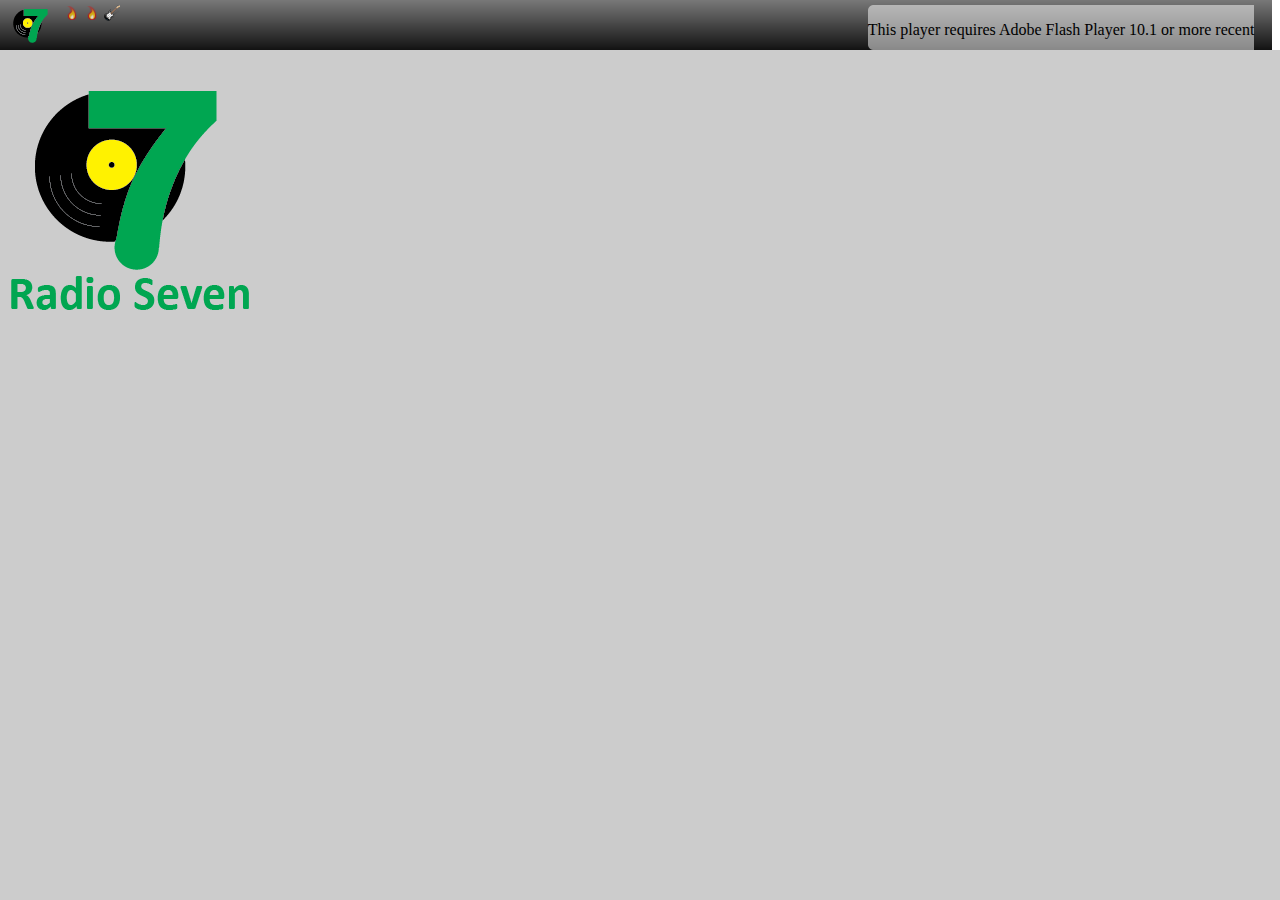
<file: legacy/index.html>
<!DOCTYPE html PUBLIC "-//W3C//DTD XHTML 1.0 Transitional//EN" "http://www.w3.org/TR/xhtml1/DTD/xhtml1-transitional.dtd">
<html xmlns="http://www.w3.org/1999/xhtml">
<head>
<meta http-equiv="Content-Type" content="text/html; charset=utf-8" />
<title>Radio Seven</title>
</head>

<frameset framespacing="0" border="0" rows="50,*" frameborder="0">
  <frame name="cabecalho" scrolling="no" noresize target="principal" src="player_hits/player.html">
  <frame name="principal" src="index2.html" scrolling="auto">
  <noframes>
  <body>

  <p>Seu navegador não aceita quadros.</p>

  </body>
  </noframes>
</frameset>

</html>
</file>
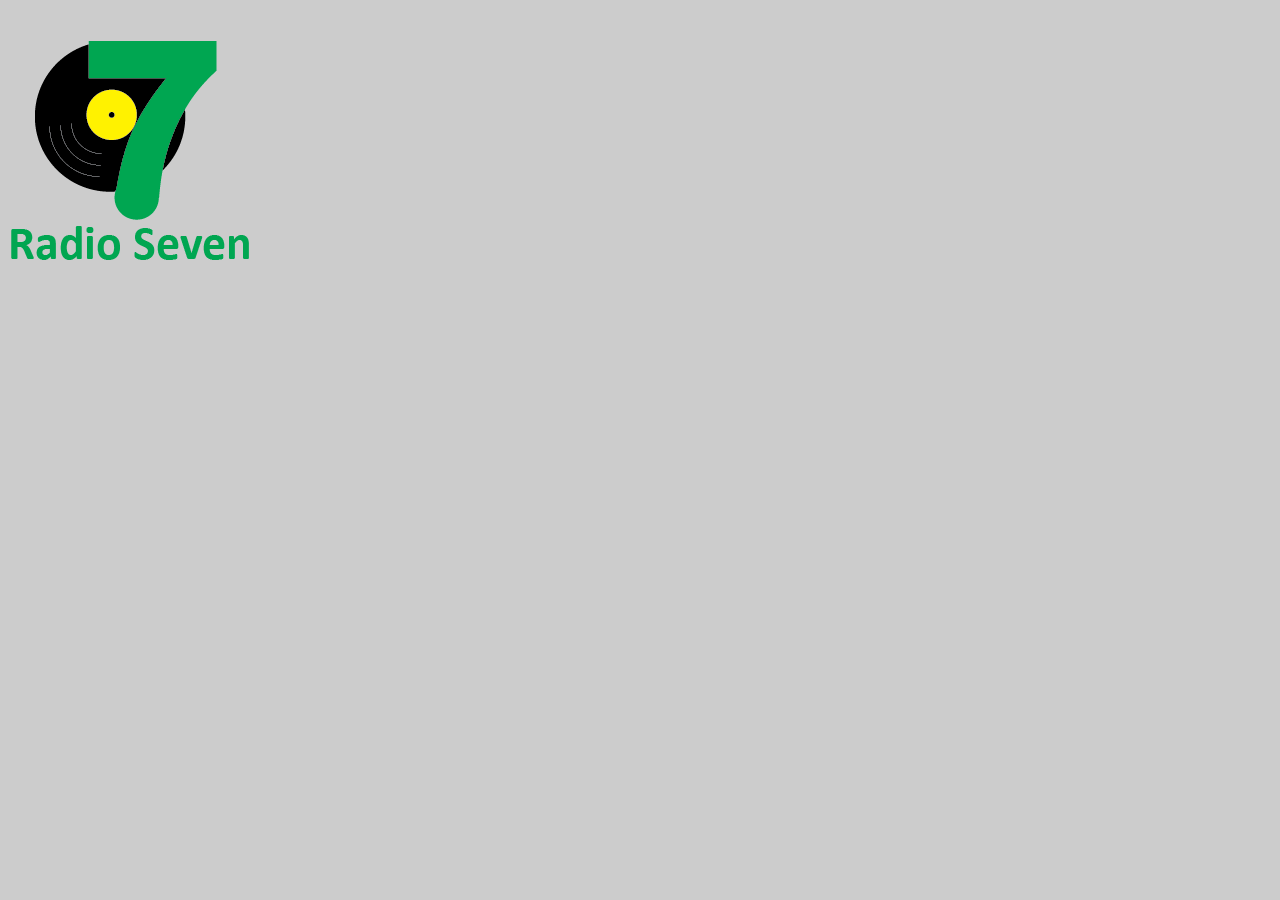
<file: index2.html>
<!DOCTYPE html PUBLIC "-//W3C//DTD XHTML 1.0 Transitional//EN" "http://www.w3.org/TR/xhtml1/DTD/xhtml1-transitional.dtd">
<html xmlns="http://www.w3.org/1999/xhtml">
<head>
<meta http-equiv="Content-Type" content="text/html; charset=utf-8" />
<title>Radio Seven</title>
</head>

<body bgcolor="#CCCCCC">
<table align="center" width="100%"><img src="img/seven.png" alt="Rádio Seven" /></table>
</body>
</html>
</file>
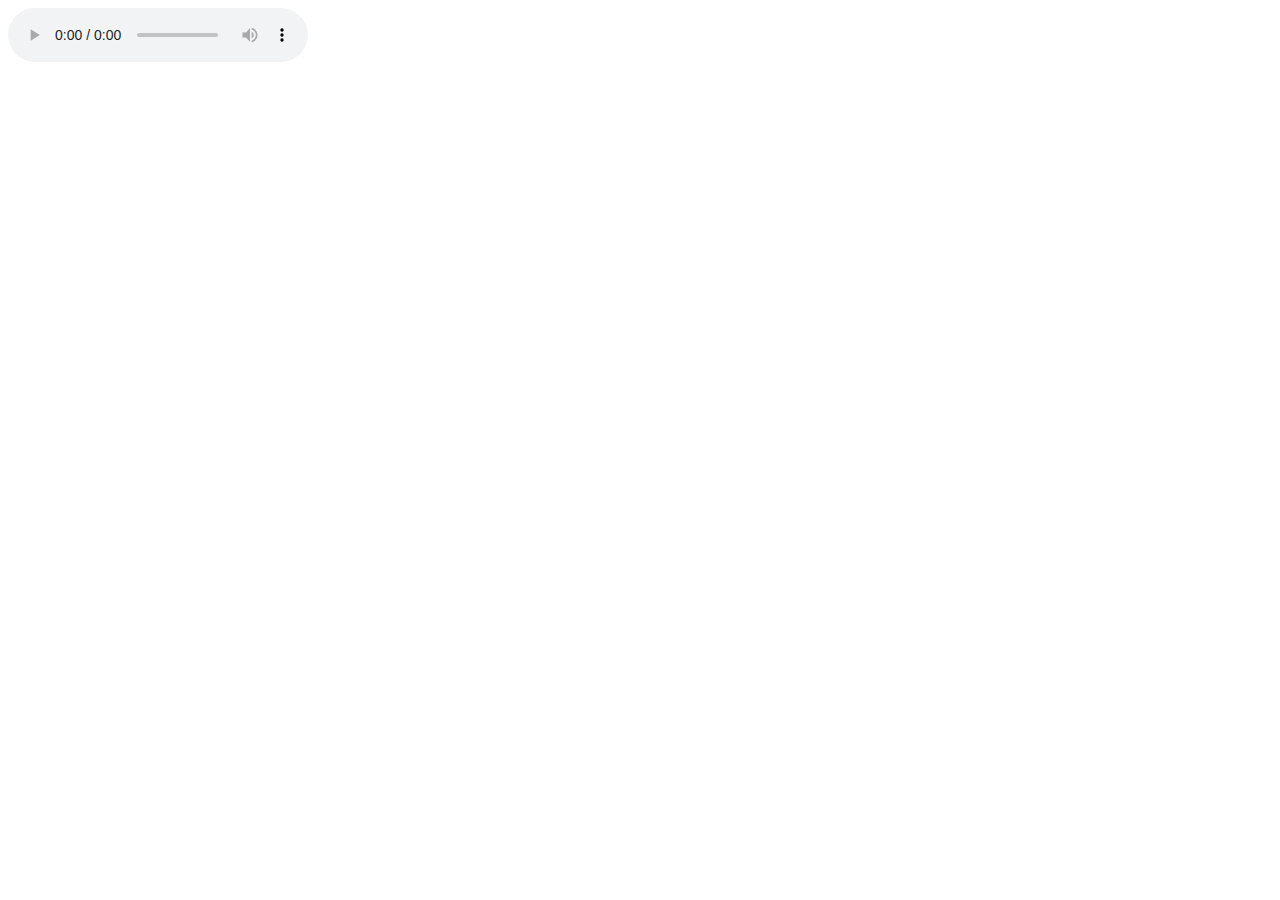
<file: player.html>
<!DOCTYPE html>
<html lang="en">
<head>
    <meta charset="UTF-8">
    <meta name="viewport" content="width=device-width, initial-scale=1.0">
    <title>Audio Stream</title>
</head>
<body>
    <audio id="player" controls>
        <source src="http://uk1freenew.listen2myradio.com:26675/stream?type=.mp3" type="audio/mp3">
        Your browser does not support the audio element.
    </audio>
</body>
</html>
</file>
